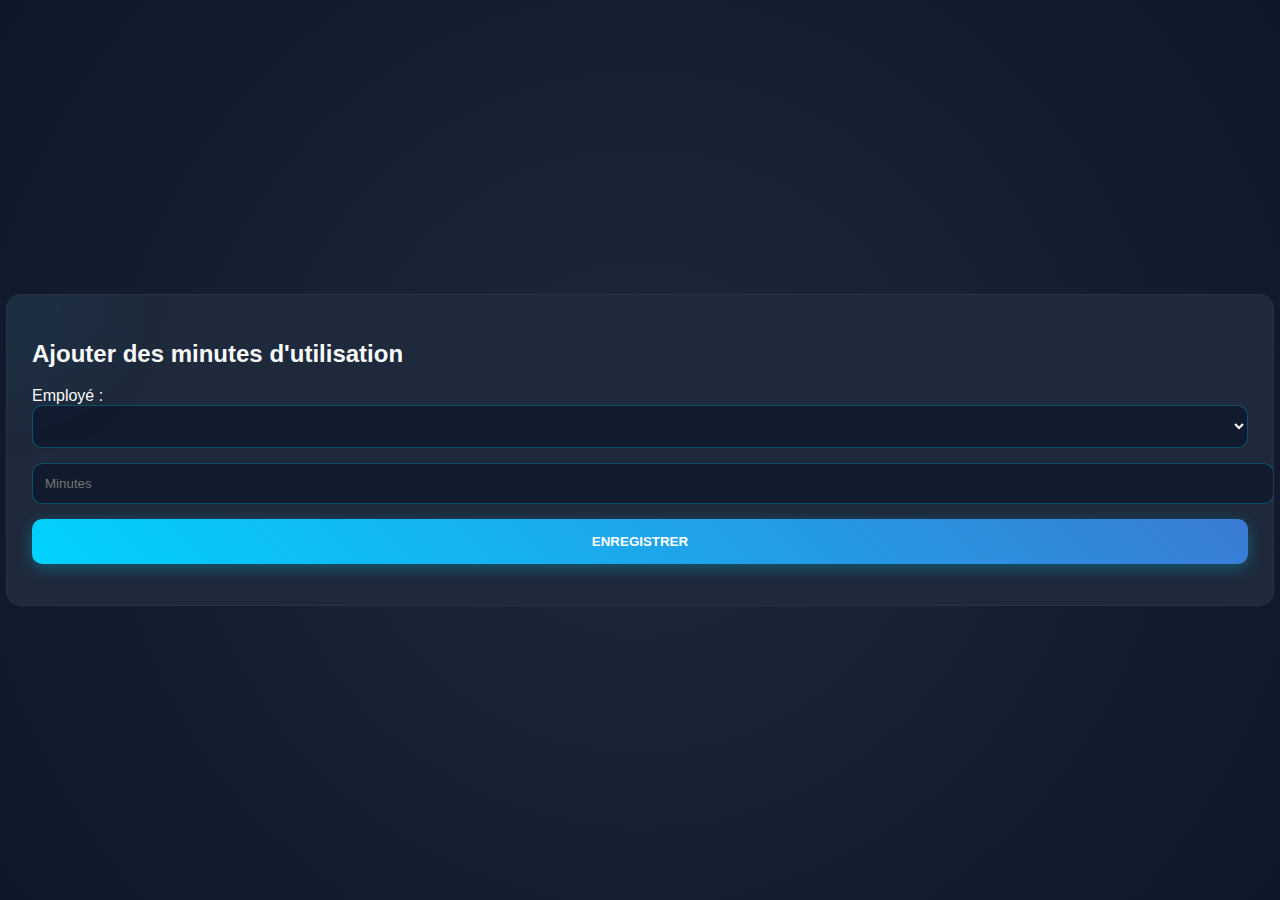
<file: employe.html>
<!DOCTYPE html>
<html lang="fr">
<head>
  <meta charset="UTF-8" />
  <title>Ajouter Minutes</title>
  <link rel="stylesheet" href="style.css" />
  <link href="https://fonts.googleapis.com/css2?family=Poppins:wght@400;600&display=swap" rel="stylesheet" />
</head>
<body>
  <div class="container">

    <h2>Ajouter des minutes d'utilisation</h2>

    <div class="card">
      <label for="employeSelect">Employé :</label>
      <select id="employeSelect"></select>

      <input type="number" id="minutes" placeholder="Minutes" min="1" />

      <button id="saveBtn">Enregistrer</button>
      <p id="msg" style="color:#34d399;"></p>
    </div>

  </div>

  <script src="app.js"></script>
</body>
</html>
</file>
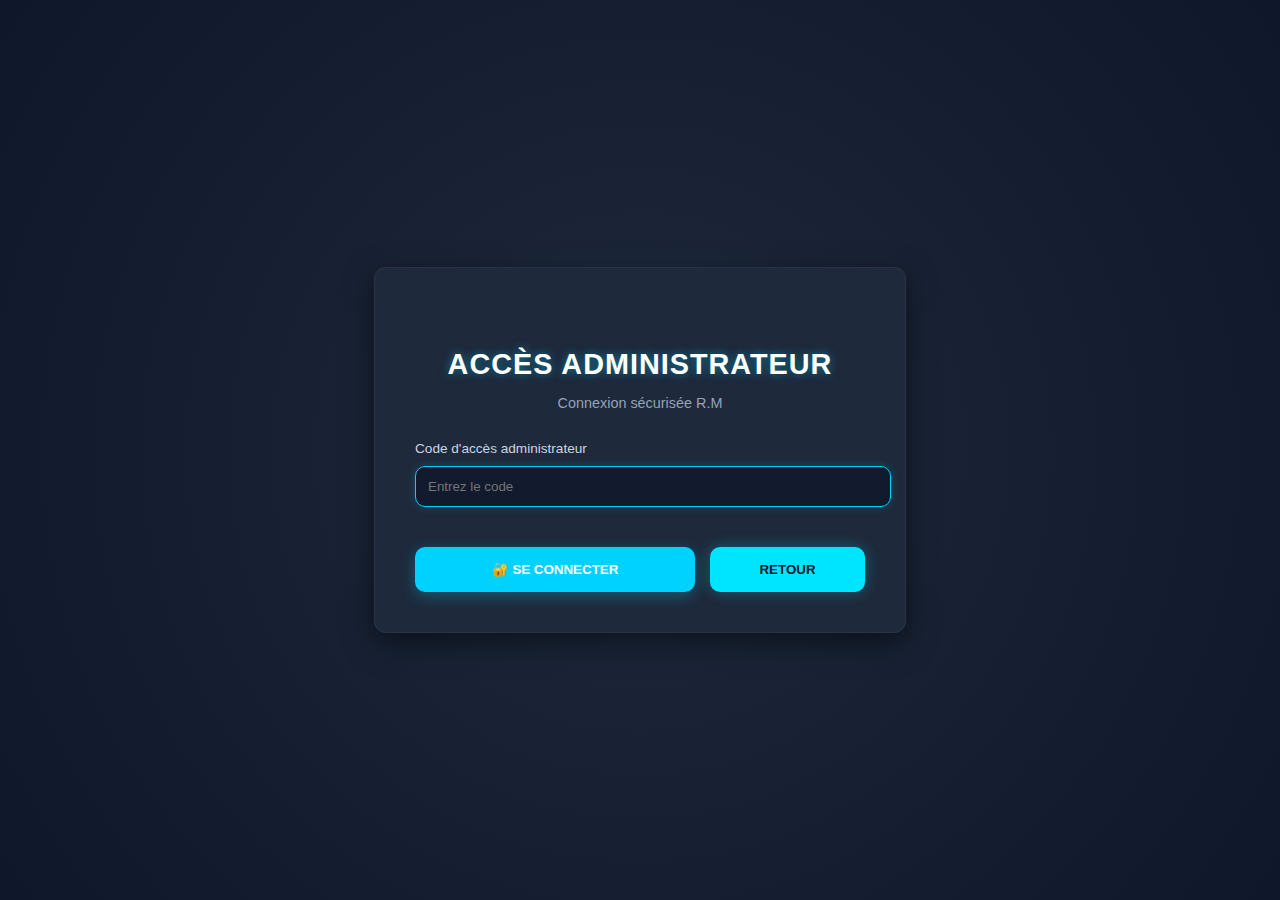
<file: login.html>
<!DOCTYPE html>
<html lang="fr">
<head>
    <meta charset="UTF-8">
    <meta name="viewport" content="width=device-width, initial-scale=1.0">
    <link rel="stylesheet" href="style.css">
    <title>Connexion - Surveillance R.M</title>
    <style>
        /* Styles spécifiques pour centrer la carte de connexion */
        body {
            display: flex;
            justify-content: center;
            align-items: center;
            height: 100vh;
            margin: 0;
            overflow: hidden;
        }

        .login-card {
            background: var(--card-bg);
            padding: 40px;
            border-radius: 12px;
            width: 100%;
            max-width: 450px;
            text-align: center;
            box-shadow: 0 10px 30px rgba(0, 0, 0, 0.5);
            border: 1px solid rgba(255, 255, 255, 0.05);
            position: relative;
        }

        /* Lueur néon derrière la carte comme sur tes images */
        .login-card::after {
            content: "";
            position: absolute;
            top: 50%;
            left: 50%;
            transform: translate(-50%, -50%);
            width: 110%;
            height: 110%;
            background: radial-gradient(circle, rgba(0, 210, 255, 0.05) 0%, transparent 70%);
            z-index: -1;
        }

        .login-header h1 {
            font-size: 1.8rem;
            margin-bottom: 5px;
            color: white;
            letter-spacing: 1px;
        }

        .login-header p {
            color: #94a3b8;
            font-size: 0.9rem;
            margin-bottom: 30px;
        }

        .form-group {
            text-align: left;
            margin-bottom: 25px;
        }

        .form-group label {
            display: block;
            margin-bottom: 10px;
            font-size: 0.85rem;
            color: #cbd5e1;
            font-weight: 500;
        }

        .button-group {
            display: flex;
            gap: 15px;
        }

        /* Bouton Bleu Royal (Se connecter) */
        .btn-primary {
            background: linear-gradient(to right, #00d2ff, #00d2ff);
            flex: 2;
        }

        /* Bouton Cyan (Retour) */
        .btn-secondary {
            background: #00e5ff;
            color: #0f172a;
            flex: 1;
            box-shadow: 0 0 15px rgba(0, 229, 255, 0.3);
        }

        .btn-secondary:hover {
            box-shadow: 0 0 20px rgba(0, 229, 255, 0.5);
            background: #33ebff;
        }
    </style>
</head>
<body>

    <div class="login-card">
        <div class="login-header">
            <h1>ACCÈS ADMINISTRATEUR</h1>
            <p>Connexion sécurisée R.M</p>
        </div>

        <div class="form-group">
            <label for="adminCode">Code d'accès administrateur</label>
            <input type="password" id="adminCode" placeholder="Entrez le code" autofocus>
        </div>

        <div class="button-group">
            <button onclick="verifierConnexion()" class="btn-primary">🔐 Se connecter</button>
            <button onclick="window.location.href='index.html'" class="btn-secondary">Retour</button>
        </div>
    </div>

    <script>
        function verifierConnexion() {
            const code = document.getElementById('adminCode').value;
            // On garde ton code secret actuel
            if (code === "Moucice91@") {
                window.location.href = "admin.html";
            } else {
                alert("Code d'accès incorrect");
                document.getElementById('adminCode').value = "";
            }
        }

        // Permet de valider avec la touche "Entrée"
        document.getElementById('adminCode').addEventListener('keypress', function (e) {
            if (e.key === 'Enter') {
                verifierConnexion();
            }
        });
    </script>

</body>
</html>
</file>
<file: style.css>
/* Couleurs exactes de l'image */
:root {
    --bg-dark: #0f172a;
    --card-bg: #1e293b;
    --neon-blue: #00d2ff;
    --neon-purple: #00d2ff;
    --text-color: #f8fafc;
}

body {
    background-color: var(--bg-dark);
    color: var(--text-color);
    font-family: 'Inter', sans-serif;
    margin: 0;
    display: flex;
    flex-direction: column;
    /* Centre verticalement et horizontalement */
    justify-content: center; 
    align-items: center;
    min-height: 100vh; /* Prend toute la hauteur de l'écran */
    background-image: radial-gradient(circle at 50% 50%, #1e293b 0%, #0f172a 100%);
}

/* Espacer le titre principal des cartes */
.logo-section {
    display: flex;
    flex-direction: column;
    align-items: center;
    margin-bottom: 50px; /* Espace important sous le titre */
}

.main-title {
    font-size: 2.5rem;
    text-align: center;
    text-transform: uppercase;
    letter-spacing: 5px;
    color: var(--neon-blue);
    text-shadow: 0 0 20px rgba(0, 210, 255, 0.7);
    margin-bottom: 10px; /* Espace entre le titre et le sous-titre */
}

/* On s'assure que le contenu principal reste bien empilé */
#main-content {
    display: none; /* Changé en 'flex' par le JS */
    flex-direction: column;
    align-items: center;
    justify-content: center;
    width: 100%;
}

/* --- L'EFFET NÉON DERRIÈRE LES MENUS --- */
.container {
    background: var(--card-bg);
    position: relative;
    width: 95%; /* Utilise presque toute la largeur sur mobile */
    max-width: 1300px; /* <--- Augmente cette valeur (ex: 800px ou 900px) */
    padding: 25px;
    border-radius: 15px;
    margin: 15px auto; /* Ajout de auto pour bien centrer */
    border: 1px solid rgba(255, 255, 255, 0.05);
    z-index: 1;
    overflow: hidden;
}

/* Le halo lumineux derrière la carte */
.container::before {
    content: "";
    position: absolute;
    top: -50px;
    left: -50px;
    width: 100px;
    height: 100px;
    background: var(--neon-blue);
    filter: blur(70px);
    opacity: 0.15;
    z-index: -1;
}

/* Titres Néon */
h1 {
    font-size: 1.5rem;
    text-align: center;
    text-transform: uppercase;
    letter-spacing: 3px;
    color: var(--neon-blue);
    text-shadow: 0 0 10px rgba(0, 210, 255, 0.5);
    margin-top: 40px;
}

/* Inputs et Selects */
select, input {
    width: 100%;
    background: rgba(15, 23, 42, 0.8);
    border: 1px solid rgba(0, 210, 255, 0.3);
    padding: 12px;
    border-radius: 10px;
    color: white;
    margin-bottom: 15px;
    outline: none;
    transition: 0.3s;
}

select:focus, input:focus {
    border-color: var(--neon-blue);
    box-shadow: 0 0 10px rgba(0, 210, 255, 0.2);
}

/* Boutons avec dégradé Néon */
button {
    width: 100%;
    padding: 15px;
    border-radius: 10px;
    border: none;
    font-weight: bold;
    text-transform: uppercase;
    cursor: pointer;
    color: white;
    background: linear-gradient(45deg, var(--neon-blue), #3a7bd5);
    box-shadow: 0 4px 15px rgba(0, 210, 255, 0.3);
    transition: 0.3s;
}

button:hover {
    transform: translateY(-2px);
    box-shadow: 0 6px 20px rgba(0, 210, 255, 0.5);
}

/* Liste des employés */
li {
    background: rgba(255, 255, 255, 0.05);
    margin: 10px 0;
    padding: 15px;
    border-radius: 12px;
    display: flex;
    justify-content: space-between;
    border-left: 3px solid var(--neon-blue);
}

.minutes {
    color: var(--neon-blue);
    font-weight: bold;
    text-shadow: 0 0 5px rgba(0, 210, 255, 0.5);
}

/* --- NOUVEAU: Style du Logo et Titre Principal --- */
.logo-section {
    display: flex;
    flex-direction: column;
    align-items: center;
    margin-top: 30px;
    margin-bottom: 20px;
}

.logo-image {
    width: 100px; /* Taille du logo */
    height: 100px;
    object-fit: contain; /* Pour que l'image ne soit pas déformée */
    filter: drop-shadow(0 0 15px var(--neon-blue)); /* Halo autour du logo */
    margin-bottom: 15px;
}

.main-title {
    font-size: 2.5rem; /* Grosse taille pour le titre */
    text-align: center;
    text-transform: uppercase;
    letter-spacing: 5px;
    color: var(--neon-blue);
    text-shadow: 0 0 20px rgba(0, 210, 255, 0.7); /* Halo plus intense */
    margin: 0;
    padding: 0;
}

/* Ajustement pour les titres h1 généraux si besoin */
h1:not(.main-title) { /* Pour ne pas impacter le titre principal */
    font-size: 1.5rem;
    text-align: center;
    text-transform: uppercase;
    letter-spacing: 3px;
    color: var(--neon-blue);
    text-shadow: 0 0 10px rgba(0, 210, 255, 0.5);
    margin-top: 40px;
}

/* Réajustement du bouton admin pour le positionner discrètement */
.admin-btn {
    position: absolute; /* Positionne le bouton en haut à droite */
    top: 20px;
    right: 20px;
    width: auto;
    padding: 8px 15px;
    font-size: 0.8rem;
    background: linear-gradient(45deg, #4f46e5, #7c3aed); /* Un violet/bleu différent pour le bouton admin */
    box-shadow: 0 0 10px rgba(79, 70, 229, 0.3);
    z-index: 10; /* Pour qu'il soit au-dessus de tout */
}
.admin-btn:hover {
    box-shadow: 0 0 15px rgba(79, 70, 229, 0.5);
}

/* Ajuster la taille des conteneurs pour le logo */
body {
    padding-top: 0; /* Supprimer le padding si déjà présent */
}

/* --- NOUVEAUX STYLES --- */

.sub-title {
    color: #94a3b8;
    text-align: center;
    font-size: 1rem;
    margin-top: -10px;
    margin-bottom: 20px;
    letter-spacing: 1px;
}

/* Écran d'entrée */
#overlay-entree {
    position: fixed;
    top: 0;
    left: 0;
    width: 100%;
    height: 100%;
    background: var(--bg-dark);
    background-image: radial-gradient(circle at 50% 50%, #1e293b 0%, #0f172a 100%);
    display: flex;
    justify-content: center;
    align-items: center;
    z-index: 9999;
}

/* Spinner de chargement animé */
.spinner {
    width: 40px;
    height: 40px;
    border: 4px solid rgba(0, 210, 255, 0.1);
    border-left-color: var(--neon-blue);
    border-radius: 50%;
    animation: spin 1s linear infinite;
    margin: 0 auto 10px;
}

@keyframes spin {
    to { transform: rotate(360deg); }
}

/* Footer */
footer {
    width: 100%;
    text-align: center;
    padding: 30px 0;
    margin-top: auto;
    color: #64748b;
    font-size: 0.8rem;
    border-top: 1px solid rgba(255, 255, 255, 0.05);
}

/* Ajustement pour que le select accepte l'icône emoji via l'input si besoin */
#selectMagasin option {
    background: var(--bg-dark);
}

/* DESIGN SIDEBAR */
.admin-body {
    display: flex;
    flex-direction: row;
    align-items: flex-start;
    justify-content: flex-start;
}

.sidebar {
    width: 250px;
    height: 100vh;
    background: var(--card-bg);
    border-right: 1px solid rgba(0, 210, 255, 0.1);
    padding: 20px;
    position: fixed;
    display: flex;
    flex-direction: column;
}

.logo-sidebar { width: 50px; margin-bottom: 10px; }

.nav-links { list-style: none; padding: 0; margin-top: 30px; }
.nav-links li {
    padding: 15px;
    cursor: pointer;
    border-radius: 8px;
    transition: 0.3s;
    margin-bottom: 5px;
    color: #94a3b8;
}
.nav-links li:hover, .nav-links li.active {
    background: rgba(0, 210, 255, 0.1);
    color: var(--neon-blue);
}

.main-admin {
    margin-left: 250px;
    padding: 40px;
    width: calc(100% - 250px);
}

.tab-content { display: none; width: 100%; }
.tab-content.active { display: block; }

/* KPI CARDS */
.kpi-grid {
    display: grid;
    grid-template-columns: repeat(auto-fit, minmax(200px, 1fr));
    gap: 20px;
    margin-bottom: 40px;
}
.kpi-card {
    background: var(--card-bg);
    padding: 20px;
    border-radius: 15px;
    display: flex;
    align-items: center;
    border: 1px solid rgba(255,255,255,0.05);
}
.kpi-card .icon { font-size: 2rem; margin-right: 15px; }
.kpi-card h4 { font-size: 1.5rem; margin: 0; color: var(--neon-blue); }

/* TABLEAU */
.admin-table {
    width: 100%;
    border-collapse: collapse;
    margin-top: 20px;
}
.admin-table th { text-align: left; padding: 12px; color: #64748b; border-bottom: 1px solid #334155; }
.admin-table td { padding: 12px; border-bottom: 1px solid rgba(255,255,255,0.05); }

.btn-edit { background: #f59e0b; padding: 5px 10px; font-size: 0.7rem; width: auto; margin-right: 5px;}
.btn-delete { background: #ef4444; padding: 5px 10px; font-size: 0.7rem; width: auto;}

/* Sidebar Header Pro */
.sidebar-header {
    padding: 30px 15px;
    text-align: center;
    border-bottom: 1px solid rgba(255, 255, 255, 0.05);
    margin-bottom: 15px;
}

.logo-container {
    margin-bottom: 15px;
}

.logo-sidebar {
    width: 55px;
    height: auto;
    filter: drop-shadow(0 0 10px rgba(0, 210, 255, 0.4));
}

.admin-badge {
    display: inline-flex;
    align-items: center;
    justify-content: center;
    gap: 10px;
    background: rgba(15, 23, 42, 0.6);
    padding: 8px 16px;
    border-radius: 50px;
    border: 1px solid rgba(0, 210, 255, 0.3);
    box-shadow: inset 0 0 10px rgba(0, 210, 255, 0.05);
}

.admin-badge p {
    margin: 0;
    font-size: 0.7rem;
    font-weight: 800;
    letter-spacing: 2px;
    color: #00d2ff;
    text-transform: uppercase;
}

.dot {
    width: 7px;
    height: 7px;
    background-color: #10b981;
    border-radius: 50%;
    box-shadow: 0 0 10px #10b981;
    animation: pulse 2s infinite;
}

@keyframes pulse {
    0% { transform: scale(1); opacity: 1; }
    50% { transform: scale(1.2); opacity: 0.6; }
    100% { transform: scale(1); opacity: 1; }
}

.btn-edit:hover {
    background: #00d2ff !important;
    color: white !important;
    transition: 0.3s;
}

.btn-delete:hover {
    background: red !important;
    color: white !important;
    transition: 0.3s;
}

button[title]:hover {
    transform: scale(1.1);
    filter: brightness(1.2);
    transition: 0.2s;
}

/* Centrage des icônes dans les boutons d'action */
#details-complets-magasins button {
    display: inline-flex !important;
    align-items: center !important;
    justify-content: center !important;
    border: none;
    width: 32px;
    height: 32px;
    border-radius: 8px;
    cursor: pointer;
    font-size: 14px;
    transition: transform 0.2s, background 0.2s;
}

#details-complets-magasins button:hover {
    transform: scale(1.1);
    filter: brightness(1.1);
}

/* Alignement de la zone d'action dans le tableau */
.action-cell {
    text-align: right;
    display: flex;
    align-items: center;
    justify-content: flex-end;
    gap: 8px;
    padding: 8px 0;
}
</file>
